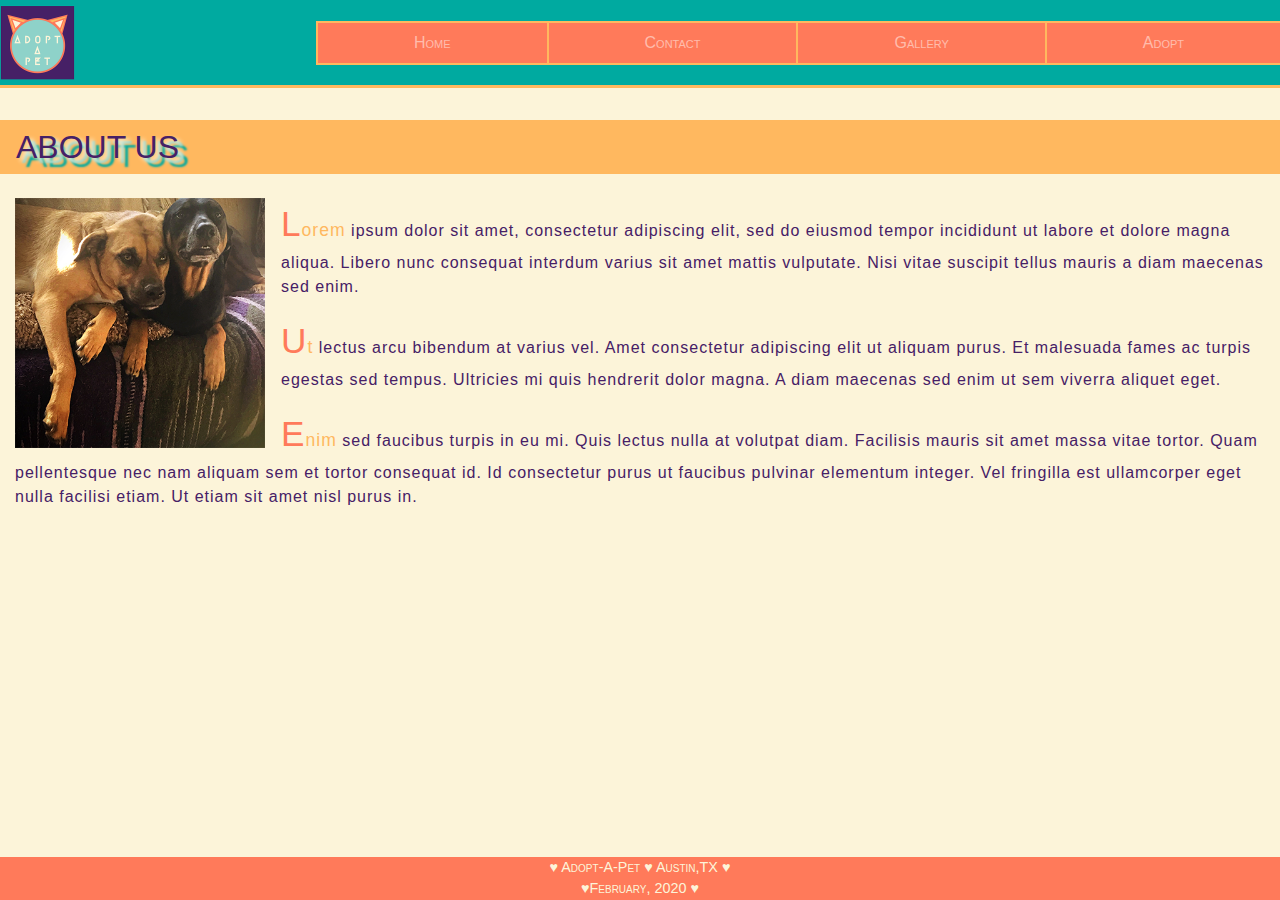
<file: index.html>
<!DOCTYPE html>
<!--
Name: Mia Ehrlich
Coding 05
Purpose: This is the homepage for a mobile first responsive site using bootstrap and jquery
-->
<html>
    <head>
        <title>Home</title>
        <meta charset="UTF-8">
        <meta name="viewport" content="width=device-width, initial-scale=1.0">
        <link href="css/bootstrap.min.css" rel="stylesheet">
        <link href="css/main.css" rel="stylesheet">
        <link rel="icon" href="favicon.ico" type="image/ico">
    </head>
    <body>
        <header>
            <nav class="navbar navbar-expand-md navbar-dark mx-0 px-0 my-0 py-0 fixed-top">
                <a href="index.html" class="navbar-brand">
                    <img class="header--logo-img w-25" src="images/logo.png" alt="logo">
                </a>
                <button type="button" class="navbar-toggler mr-2" data-toggle="collapse" data-target="#navbarCollapse">
                    <span class="navbar-toggler-icon"></span>
                </button>

                <div class="collapse navbar-collapse" id="navbarCollapse">
                    <ul class="navbar-nav nav-fill w-100">
                        <li class="nav-item">
                            <a href="index.html" class="nav-link">Home</a>
                        </li>
                        <li class="nav-item">
                            <a href="contact.html" class="nav-link">Contact</a>
                        </li>
                        <li class="nav-item">
                            <a href="gallery.html" class="nav-link">Gallery</a>
                        </li>
                        <li class="nav-item">
                            <a href="https://www.austinpetsalive.org/adopt" class="nav-link">Adopt</a>
                        </li>
                    </ul>
                </div>
            </nav>
        </header>
        <main>
            <h1 class="article__heading text-uppercase mt-4 px-3 py-2">About Us</h1>
            <div class="container-fluid mt-4 pb-5">
                <img class="article__img img-fluid float-left mr-3 mw-" src="images/dogs.png">
                <p class="article__text">
                    <span class="article__text--first-word">Lorem</span> ipsum dolor sit amet, consectetur adipiscing elit, sed do eiusmod tempor incididunt ut labore
                    et dolore magna aliqua. Libero nunc consequat interdum varius sit amet mattis vulputate. Nisi vitae
                    suscipit tellus mauris a diam maecenas sed enim.
                </p>
                <p class="article__text">
                    <span class="article__text--first-word">Ut</span> lectus arcu bibendum at varius vel. Amet consectetur
                    adipiscing elit ut aliquam purus. Et malesuada fames ac turpis egestas sed tempus. Ultricies mi quis
                    hendrerit dolor magna. A diam maecenas sed enim ut sem viverra aliquet eget.
                </p>
                <p class="article__text">
                    <span class="article__text--first-word">Enim</span> sed faucibus turpis in
                    eu mi. Quis lectus nulla at volutpat diam. Facilisis mauris sit amet massa vitae tortor. Quam
                    pellentesque nec nam aliquam sem et tortor consequat id. Id consectetur purus ut faucibus pulvinar
                    elementum integer. Vel fringilla est ullamcorper eget nulla facilisi etiam. Ut etiam sit amet nisl purus
                    in.
                </p>
            </div>
        </main>
        <footer class="fixed-bottom text-center">
            <span class="d-block">&hearts; Adopt-A-Pet &hearts; Austin,TX &hearts;</span>
            <span class="d-block">&hearts;<time datetime="2020-02-06">February, 2020</time> &hearts;</span>
        </footer>
        <script src="js/jquery-3.4.1.min.js"></script>
        <script src="js/bootstrap.min.js"></script>
    </body>
</html>
</file>
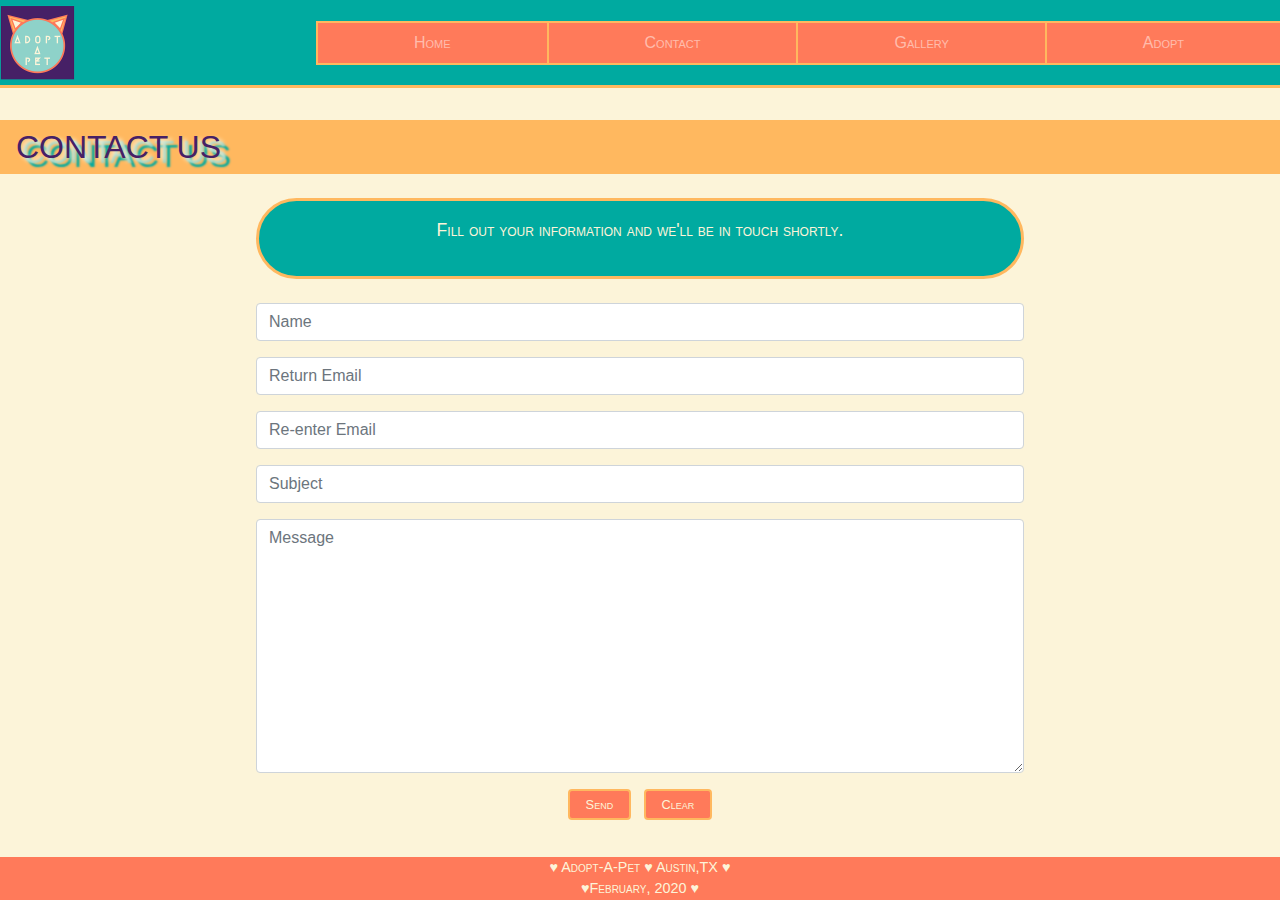
<file: contact.html>
<!DOCTYPE html>
<!--
Name: Mia Ehrlich
Coding 05
Purpose: This is the contact page for a mobile first responsive site using bootstrap and jquery
-->
<html>
    <head>
        <title>Contact</title>
        <meta charset="UTF-8">
        <meta name="viewport" content="width=device-width, initial-scale=1.0">
        <link href="css/bootstrap.min.css" rel="stylesheet">
        <link href="css/main.css" rel="stylesheet">
        <link rel="icon" href="favicon.ico" type="image/ico">
    </head>
    <body>
        <header>
            <nav class="navbar navbar-expand-md navbar-dark mx-0 px-0 my-0 py-0 fixed-top">
                <a href="index.html" class="navbar-brand">
                    <img class="header--logo-img w-25" src="images/logo.png" alt="logo">
                </a>
                <button type="button" class="navbar-toggler mr-2" data-toggle="collapse" data-target="#navbarCollapse">
                    <span class="navbar-toggler-icon"></span>
                </button>

                <div class="collapse navbar-collapse" id="navbarCollapse">
                    <ul class="navbar-nav nav-fill w-100">
                        <li class="nav-item">
                            <a href="index.html" class="nav-link">Home</a>
                        </li>
                        <li class="nav-item">
                            <a href="contact.html" class="nav-link">Contact</a>
                        </li>
                        <li class="nav-item">
                            <a href="gallery.html" class="nav-link">Gallery</a>
                        </li>
                        <li class="nav-item">
                            <a href="https://www.austinpetsalive.org/adopt" class="nav-link">Adopt</a>
                        </li>
                    </ul>
                </div>
            </nav>
        </header>
        <main>
            <h1 class="article__heading text-uppercase mt-4 mb-4 px-3 py-2">Contact Us</h1>
            <div class="msg__container text-center mt-0 mb-4 mx-auto pt-3 pb-3 rounded-pill"  id="user-msg">
                <p class="px-1">Fill out your information and we'll be in touch shortly.</p>
            </div>
            <form class="mx-auto my-0" id="contactForm" name="contactForm" method="post" action="email.php">
                <div class="form-group">
                    <input class="form-control" type="text" id="name" name="name" placeholder="Name" maxlength="64">
                </div>
                <div class="form-group">
                    <input class="form-control" type="text" id="email1" name="remail1" placeholder="Return Email" maxlength="64">
                </div>
                <div class="form-group">
                    <input class="form-control" type="text" id="email2" name="remail2" placeholder="Re-enter Email" maxlength="64">
                </div>
                <div class="form-group">
                    <input class="form-control" type="text" id="subject" name="subject" placeholder="Subject" maxlength="64">
                </div>
                <div class="form-group">
                    <textarea class="form-control" id="message" name="message" placeholder="Message" rows="10" maxlength="1000"></textarea>
                </div>
                <div class="form__button-container text-center mb-5">
                    <button class="small rounded mr-2 px-3 py-1" type="button" id="btn__send">Send</button>
                    <button class="small rounded px-3 py-1" type="button" id="btn__clear">Clear</button>
                </div>
            </form>
        </main>
        <footer class="fixed-bottom text-center">
            <span class="d-block">&hearts; Adopt-A-Pet &hearts; Austin,TX &hearts;</span>
            <span class="d-block">&hearts;<time datetime="2020-02-06">February, 2020</time> &hearts;</span>
        </footer>
        <script src="js/jquery-3.4.1.min.js"></script>
        <script src="js/bootstrap.min.js"></script>
        <script src="js/main.js"></script>
    </body>
</html>
</file>
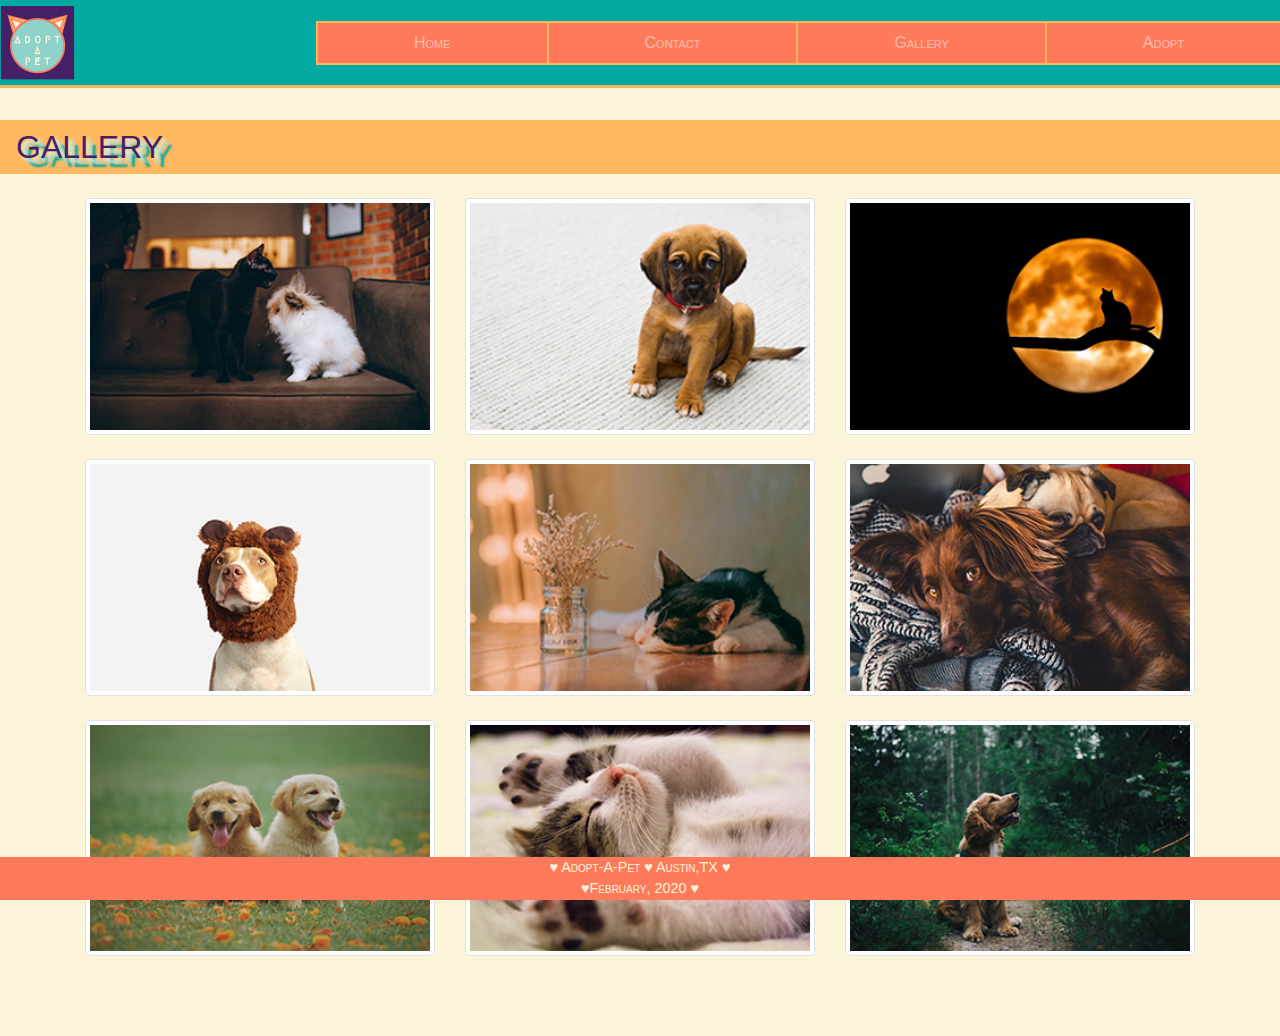
<file: gallery.html>
<!DOCTYPE html>
<!--
Name: Mia Ehrlich
Coding 05
Purpose: This is the gallery page for a mobile first responsive site using bootstrap and jquery
-->
<html>
<head>
    <title>Gallery</title>
    <meta charset="UTF-8">
    <meta name="viewport" content="width=device-width, initial-scale=1.0">
    <link href="css/bootstrap.min.css" rel="stylesheet">
    <link href="css/main.css" rel="stylesheet">
    <link rel="icon" href="favicon.ico" type="image/ico">
</head>
<body>
    <header>
        <nav class="navbar navbar-expand-md navbar-dark mx-0 px-0 my-0 py-0 fixed-top">
            <a href="index.html" class="navbar-brand">
                <img class="header--logo-img w-25" src="images/logo.png" alt="logo">
            </a>
            <button type="button" class="navbar-toggler mr-2" data-toggle="collapse" data-target="#navbarCollapse">
                <span class="navbar-toggler-icon"></span>
            </button>

            <div class="collapse navbar-collapse" id="navbarCollapse">
                <ul class="navbar-nav nav-fill w-100">
                    <li class="nav-item">
                        <a href="index.html" class="nav-link">Home</a>
                    </li>
                    <li class="nav-item">
                        <a href="contact.html" class="nav-link">Contact</a>
                    </li>
                    <li class="nav-item">
                        <a href="gallery.html" class="nav-link">Gallery</a>
                    </li>
                    <li class="nav-item">
                        <a href="https://www.austinpetsalive.org/adopt" class="nav-link">Adopt</a>
                    </li>
                </ul>
            </div>
        </nav>
    </header>
    <main>
        <h1 class="article__heading text-uppercase mt-4 mb-4 px-3 py-2">Gallery</h1>
        <div class="container">
            <div class="row ">
                <div class="col-12 col-md-4 mb-4">
                    <img class="img-thumbnail w-100" src="images/cat2.jpg" alt="black cat and dog">
                </div>
                <div class="col-12 col-md-4 mb-4">
                    <img class="img-thumbnail w-100" src="images/dog3.jpg" alt="puppy with sad eyes">
                </div>
                <div class="col-12 col-md-4 mb-4">
                    <img class="img-thumbnail w-100" src="images/cat3.jpg" alt="black cat with full moon">
                </div>
            </div>
            <div class="row">
                <div class="col-12 col-md-4 mb-4">
                    <img class="img-thumbnail w-100" src="images/dog4.jpg" alt="god in bear costume">
                </div>
                <div class="col-12 col-md-4 mb-4">
                    <img class="img-thumbnail w-100" src="images/cat4.jpg" alt="cat lying on table with lights">
                </div>
                <div class="col-12 col-md-4 mb-4">
                    <img class="img-thumbnail w-100" src="images/dog5.jpg" alt="two dogs cuddling">
                </div>
            </div>

            <div class="row pb-4">
                <div class="col-12 col-md-4 mb-4">
                    <img class="img-thumbnail w-100" src="images/dog1.jpg" alt="two golden retriever puppies">
                </div>
                <div class="col-12 col-md-4 mb-4">
                    <img class="img-thumbnail w-100" src="images/cat1.jpg" alt="kitten stretching">
                </div>
                <div class="col-12 col-md-4 mb-4">
                    <img class="img-thumbnail w-100" src="images/dog2.jpg" alt="hiking dog on leash"
                </div>
            </div>
        </div>
    </main>
    <footer class="fixed-bottom text-center">
        <span class="d-block">&hearts; Adopt-A-Pet &hearts; Austin,TX &hearts;</span>
        <span class="d-block">&hearts;<time datetime="2020-02-06">February, 2020</time> &hearts;</span>
    </footer>
    <script src="js/jquery-3.4.1.min.js"></script>
    <script src="js/bootstrap.min.js"></script>
    <script src="js/main.js"></script>
</body>
</html>
</file>
<file: css/main.css>
/*
Name: Mia Ehrlich
Coding 05
Purpose: This is the main.css file for both index.html and contact.html for a mobile first responsive site
 */

/*
 * your standard (i.e. mobile) css here
 */

html, body {
    background-color: #fcf4d9;
    font-family: sans-serif;
}

body {
    position: relative;
    padding-bottom: 2em;
    padding-top: 6em;
}

/* Header Logo and Nav Styles*/
.navbar {
    background-color: #00aaa0;
    border-bottom: 3px solid #ffb85f;
}

.navbar-toggler, .navbar-toggler:hover, .navbar-toggler:active {
    background-color: #ff7a5a;
}

nav li{
    color: #fcf4d9;
    background-color: #ff7a5a;
    border-top: 2px solid #ffb85f;
    font-variant: small-caps;
}

nav li a:hover, nav li a:active {
    background-color: #fcf4d9 !important;
    color: #ff7a5a !important;
    font-weight: bold;
    padding: 0.55em;
}

/* Article Styles for index.html*/

.article__heading {
    background-color: #ffb85f;
    font-family: Chalkboard, sans-serif;
    font-size: 2em;
    color: #462066;
    text-shadow: 4px 3px 4px #fcf4d9,
    6px 5px 2px #8ed2c9,
    10px 9px 2px #00aaa0;
}

.article__text {
    letter-spacing: 1px;
    color: #462066;
}

.article__text--first-word {
    font-family: Chalkboard, sans-serif;
    font-size: 1.1em;
    color: #ffb85f;
}

.article__text::first-letter {
    font-size: 2em;
    color: #ff7a5a;
}

/*Form Styles for contact.html*/

.msg__container {
    font-size: 1.1em;
    font-variant: small-caps;
    color: #fcf4d9;
    background-color: #00aaa0;
    border: 3px solid #ffb85f;
}

button {
    background-color: #ff7a5a;
    color: #fcf4d9;
    border: 2px solid #ffb85f;
    font-variant: small-caps;
}

button:hover:not(:first-of-type), button:active:not(:first-of-type) {
    background-color: #fcf4d9;
    color: #ff7a5a;
    padding: 0.7em;
}


/*Footer Styles*/
footer{
    background-color: #ff7a5a;
    color: #fcf4d9;
    font-size: 0.9em;
    font-variant: small-caps;
}

/* Desktop Styles*/
@media (min-width: 480px) {
     /*Article Styles for index.html*/
    .article__img {
        width: 40%;
        max-width: 250px;
    }
}

@media (min-width: 600px) {
    /* Form styles for contact.html */
    .msg__container {
        width: 60%;
    }
    form {
        width: 60%;
    }
}

@media (min-width: 768px) {
    /*Nav list item styles after nav-expand-md breakpoint*/
    nav li {
        border-bottom: 2px solid #ffb85f;
        border-left: 2px solid #ffb85f;
    }
}
</file>
